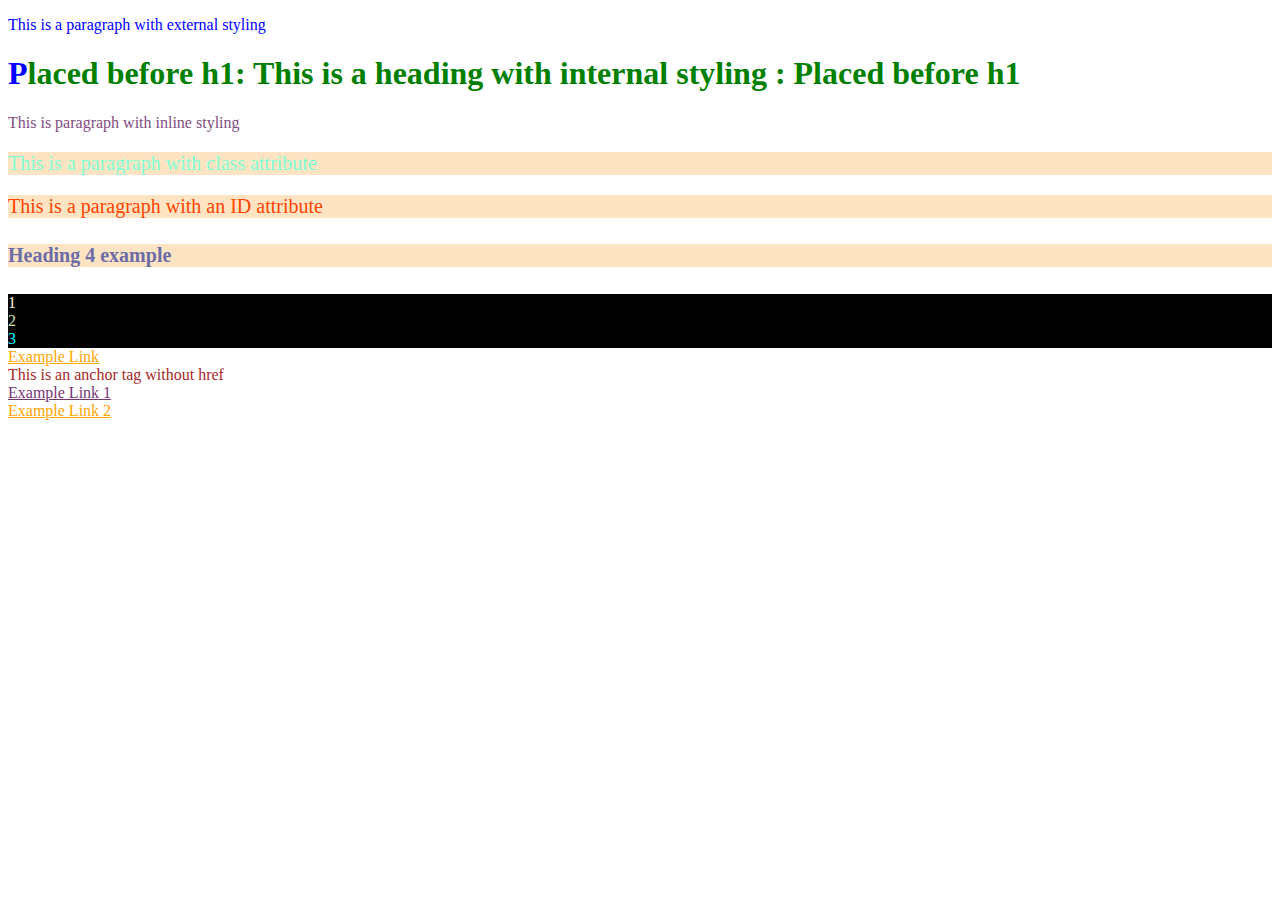
<file: CSS/index.html>
<!DOCTYPE html>
<html lang="en">
	<head>
		<meta charset="UTF-8" />
		<meta name="viewport" content="width=device-width, initial-scale=1.0" />
		<title>CSS</title>
		<!-- External Styling -->
		<link rel="stylesheet" href="styles.css" />
		<style>
			h1 {
				color: #008000;
			}
		</style>
	</head>
	<body>
		<!-- ORDER OF Priority
    1. Inline CSS
    2. Internal CSS
    3. External CSS
    -->
		<p>This is a paragraph with external styling</p>
		<h1>This is a heading with internal styling</h1>
		<p style="color: rgb(129, 77, 129)">This is paragraph with inline styling</p>
		<p class="parag1">This is a paragraph with class attribute</p>
		<p id="parag2">This is a paragraph with an ID attribute</p>
		<h4 href="www.example.com">Heading 4 example</h4>
		<div class="box" id="one">1</div>
		<div class="box" id="two">2</div>
		<div class="box" id="three">3</div>
		<a href="www.example.com"> Example Link </a>

		<br />

		<a> This is an anchor tag without href </a>

		<br />

		<a href="www.example1.com"> Example Link 1 </a>

		<br />

		<a href="www.example2.com"> Example Link 2 </a>
	</body>
</html>
</file>
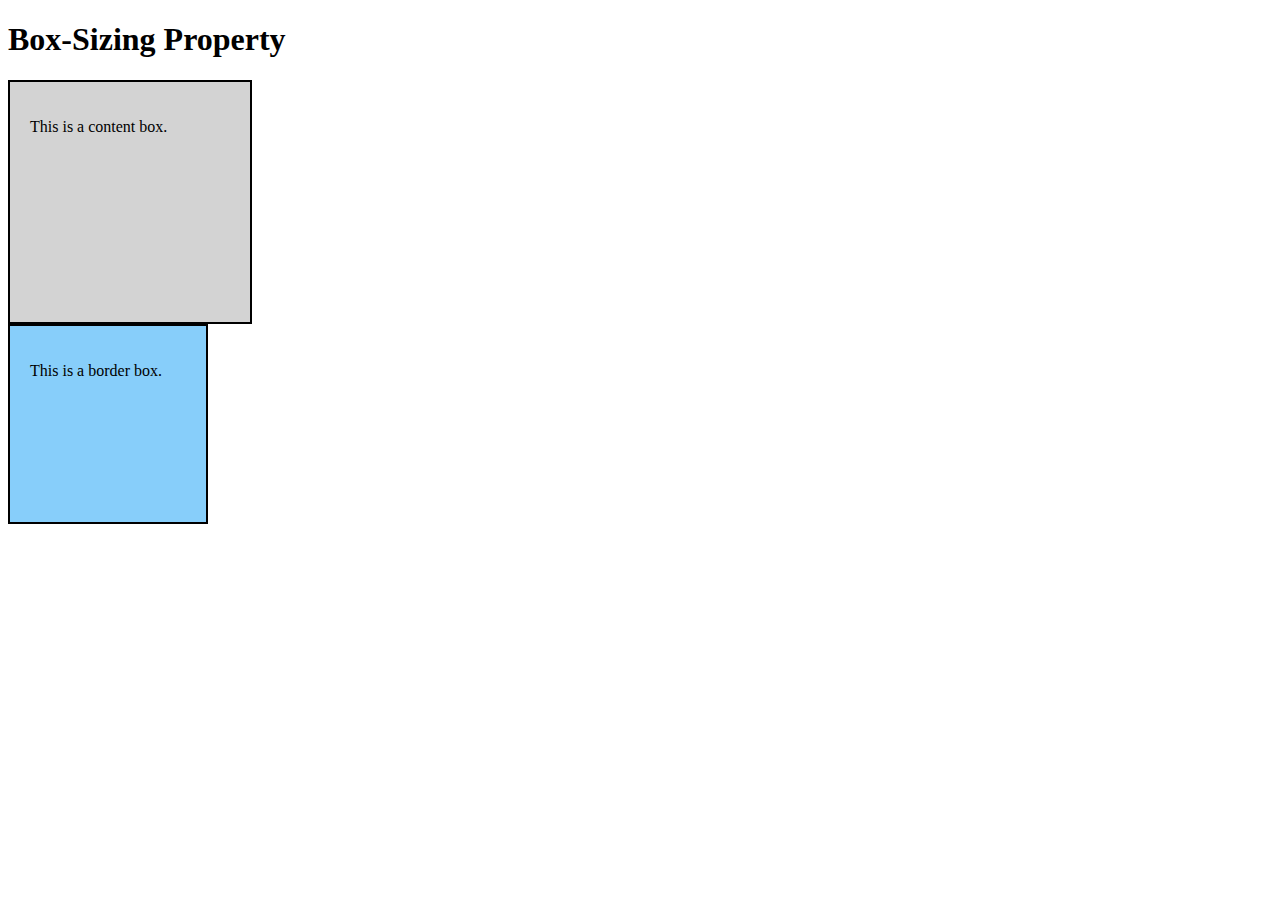
<file: CSS/box-sixing.html>
<!DOCTYPE html>
<html lang="en">
	<head>
		<meta charset="UTF-8" />
		<meta name="viewport" content="width=device-width, initial-scale=1.0" />
		<title>Box-Sizing Property</title>

		<style>
			.content-box {
				width: 200px;
				height: 200px;
				padding: 20px;
				border: 2px solid black;
				background-color: lightgray;
				box-sizing: content-box;
			}

			.border-box {
				width: 200px;
				height: 200px;
				padding: 20px;
				border: 2px solid black;
				background-color: lightskyblue;
				box-sizing: border-box;
			}
		</style>
	</head>
	<body>
		<h1>Box-Sizing Property</h1>

		<div class="content-box">
			<p>This is a content box.</p>
		</div>

		<div class="border-box">
			<p>This is a border box.</p>
		</div>
	</body>
</html>
</file>
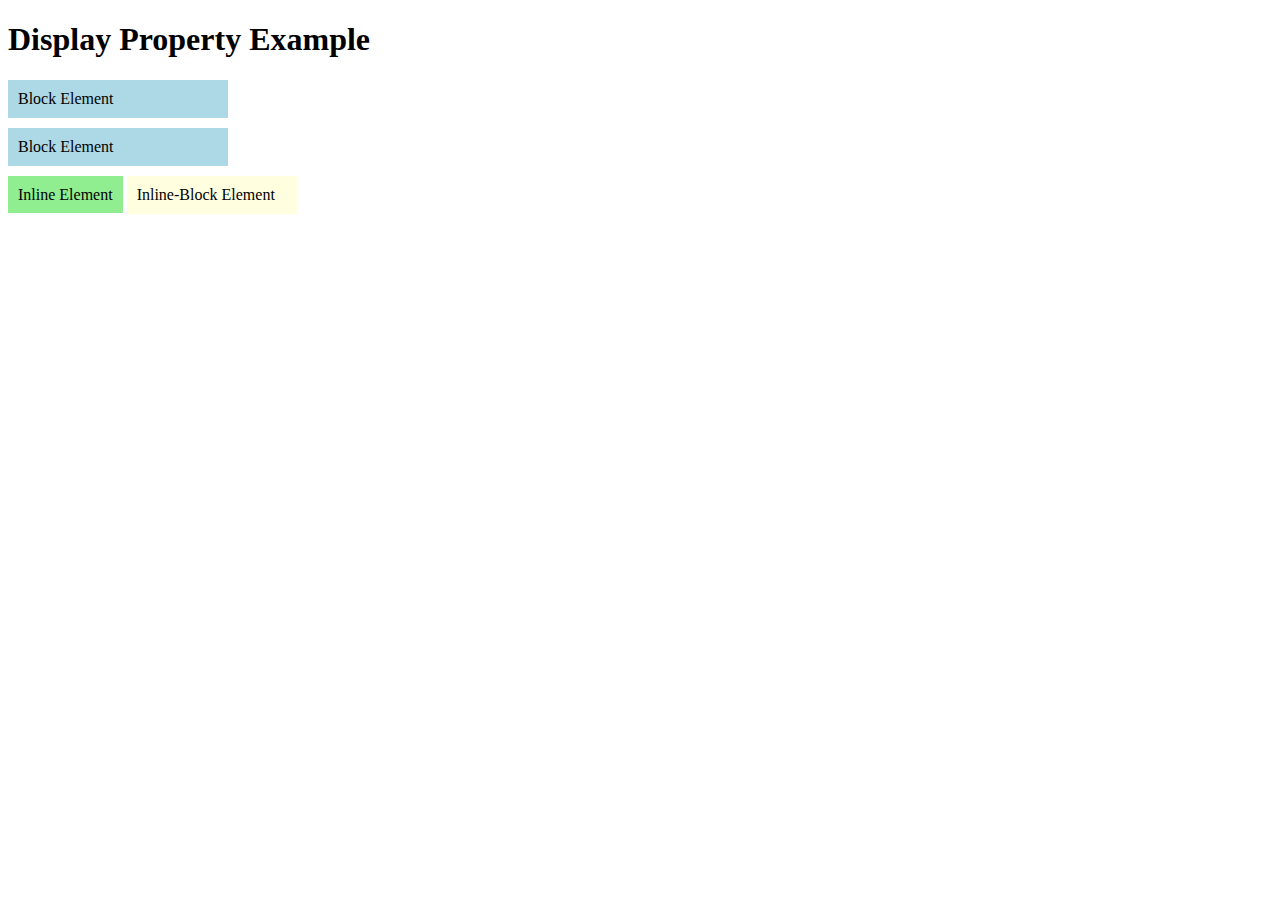
<file: CSS/display.html>
<!DOCTYPE html>
<html lang="en">
	<head>
		<meta charset="UTF-8" />
		<meta name="viewport" content="width=device-width, initial-scale=1.0" />
		<title>Document</title>
		<style>
			.block {
				display: block;
				background-color: lightblue;
				width: 200px;
				padding: 10px;
				margin-bottom: 10px;
			}

			.inline {
				/* display: inline; */
				background-color: lightgreen;
				padding: 10px;
				margin-bottom: 10px;
			}

			.inline-block {
				display: inline-block;
				background-color: lightyellow;
				width: 150px;
				padding: 10px;
			}
		</style>
	</head>
	<body>
		<h1>Display Property Example</h1>

		<div class="block">Block Element</div>
		<div class="block">Block Element</div>
		<span class="inline">Inline Element</span>
		<div class="inline-block">Inline-Block Element</div>
	</body>
</html>
</file>
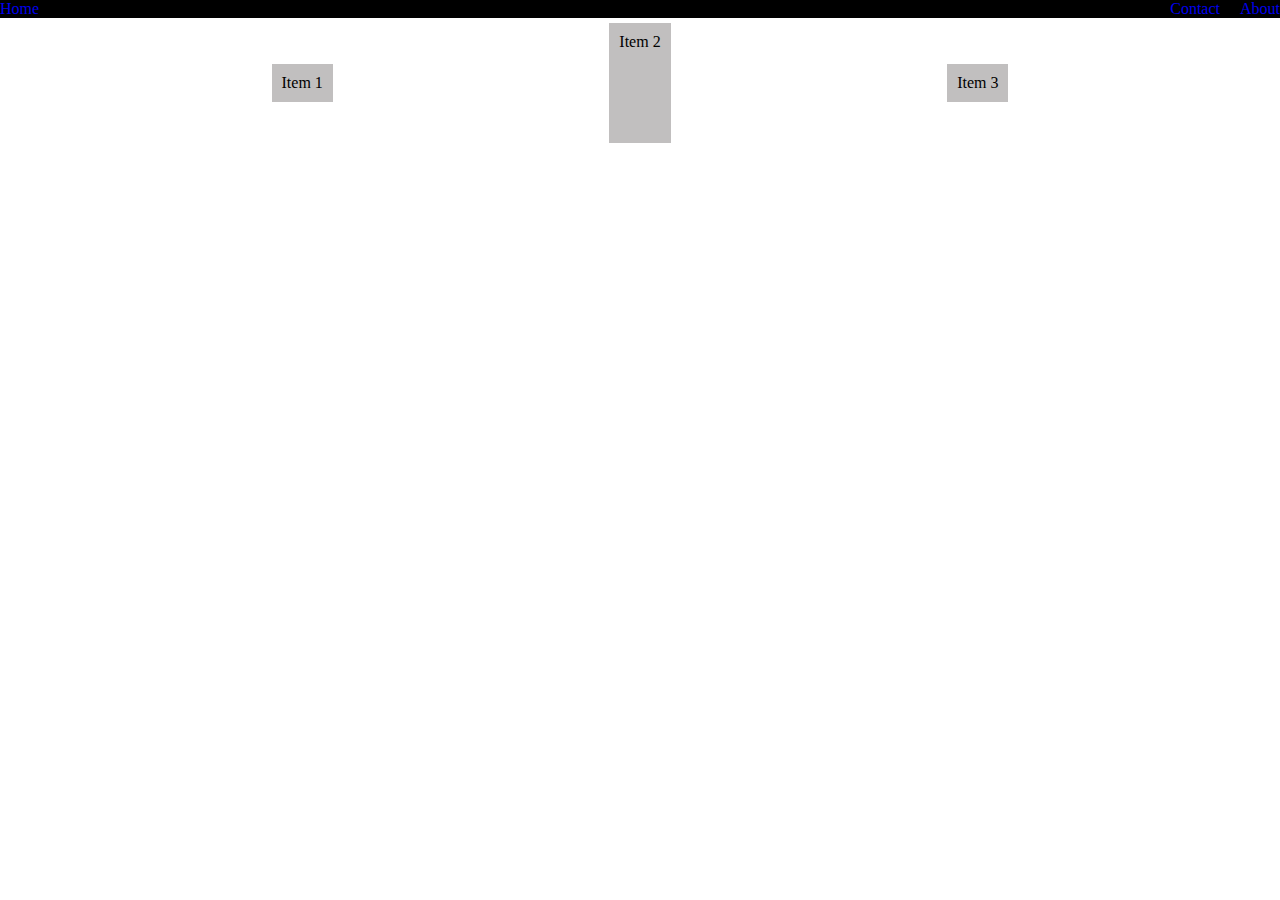
<file: CSS/flexbox.html>
<!DOCTYPE html>
<html lang="en">
	<head>
		<meta charset="UTF-8" />
		<meta name="viewport" content="width=device-width, initial-scale=1.0" />
		<title>Document</title>
		<style>
			* {
				margin: 0;
			}

			.flex-container {
				display: flex; /* Horizontal/Row by default */
				align-items: center; /* Set the alignment for the CROSS AXIS (start, end, center, stretch) */
				justify-content: space-evenly; /* Set the alignment for the MAIN AXIS (start, end, center, space-around, space-between, space-evenly) */
			}

			.flex-item {
				background-color: #c1bfbf;
				padding: 10px;
				margin: 5px;
			}

			.unique {
				height: 100px;
			}

			.navbar {
				display: flex;
				align-items: center;
				background-color: black;
				justify-content: space-between;
			}

			.navbar ul {
				display: flex;
				gap: 20px;
			}

			.navbar ul li {
				list-style: none;
			}

			a {
				text-decoration: none;
			}
		</style>
	</head>
	<body>
		<div class="navbar">
			<a href="#">Home</a>
			<ul>
				<li><a href="#">Contact</a></li>
				<li><a href="#">About</a></li>
			</ul>
		</div>

		<div class="flex-container">
			<div class="flex-item">Item 1</div>
			<div class="flex-item unique">Item 2</div>
			<div class="flex-item">Item 3</div>
		</div>
	</body>
</html>
</file>
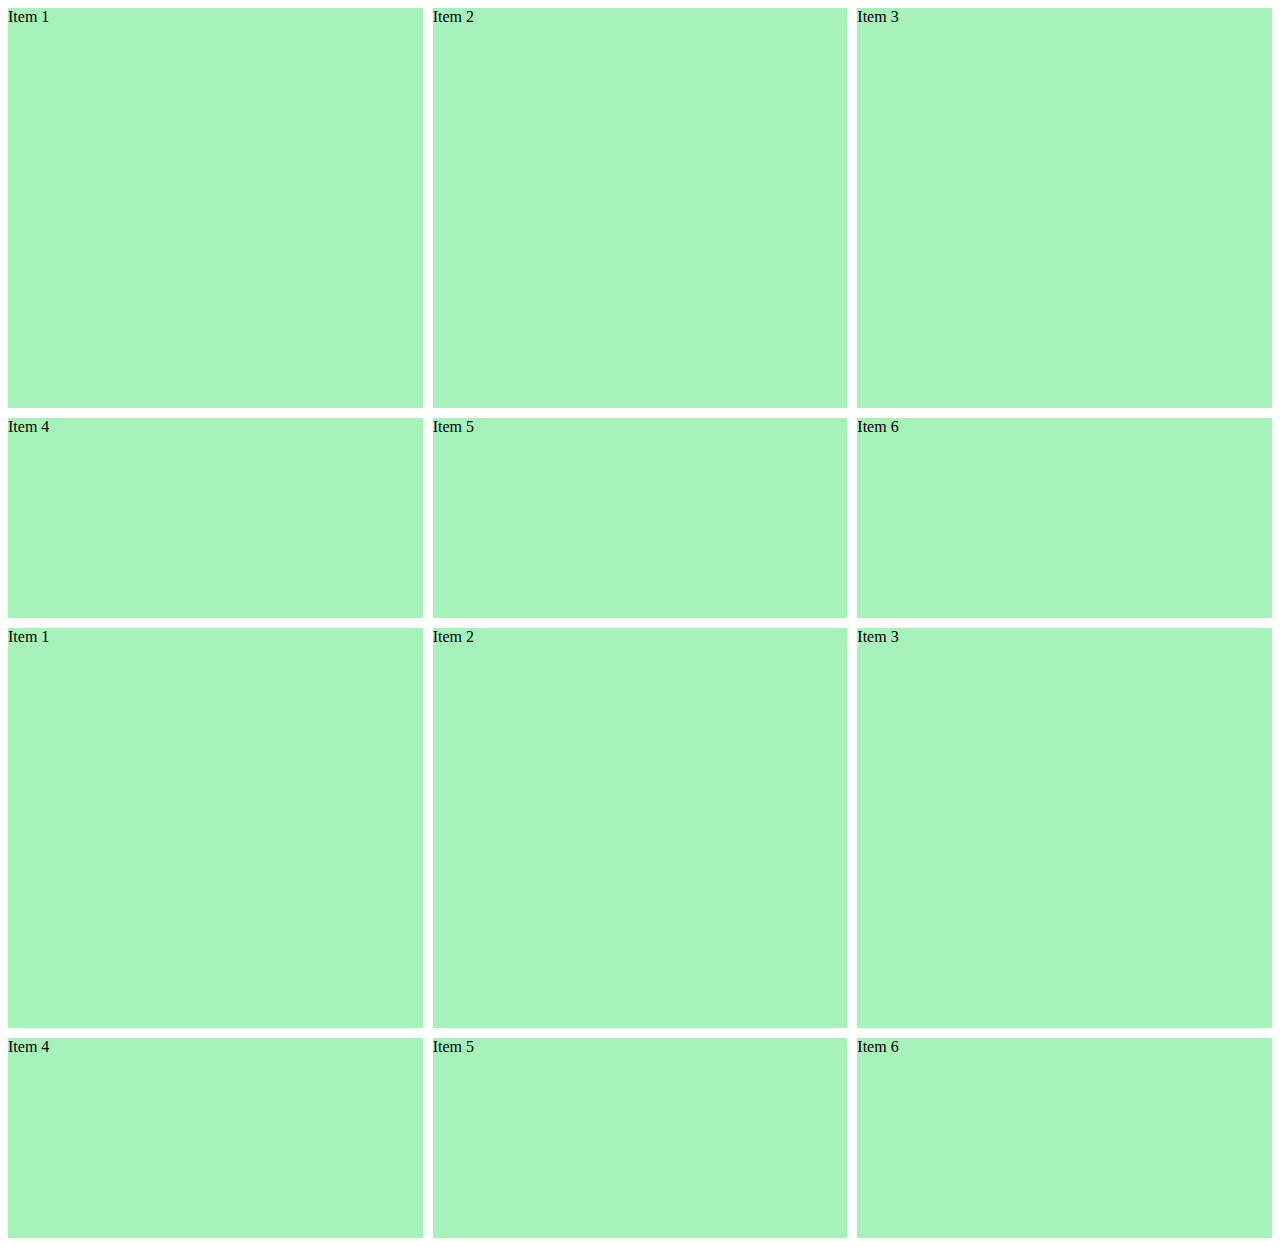
<file: CSS/grid.html>
<!DOCTYPE html>
<html lang="en">
	<head>
		<meta charset="UTF-8" />
		<meta name="viewport" content="width=device-width, initial-scale=1.0" />
		<title>Document</title>
		<style>
			.grid-container {
				display: grid;
				grid-template-columns: repeat(3, 1fr); /* Specify the size of each column */
				grid-auto-rows: 400px 200px;
				gap: 10px;
			}

			.grid-item {
				background-color: #a7f1ba;
			}
		</style>
	</head>
	<body>
		<div class="grid-container">
			<div class="grid-item">Item 1</div>
			<div class="grid-item">Item 2</div>
			<div class="grid-item">Item 3</div>
			<div class="grid-item">Item 4</div>
			<div class="grid-item">Item 5</div>
			<div class="grid-item">Item 6</div>

			<div class="grid-item">Item 1</div>
			<div class="grid-item">Item 2</div>
			<div class="grid-item">Item 3</div>
			<div class="grid-item">Item 4</div>
			<div class="grid-item">Item 5</div>
			<div class="grid-item">Item 6</div>
		</div>
	</body>
</html>
</file>
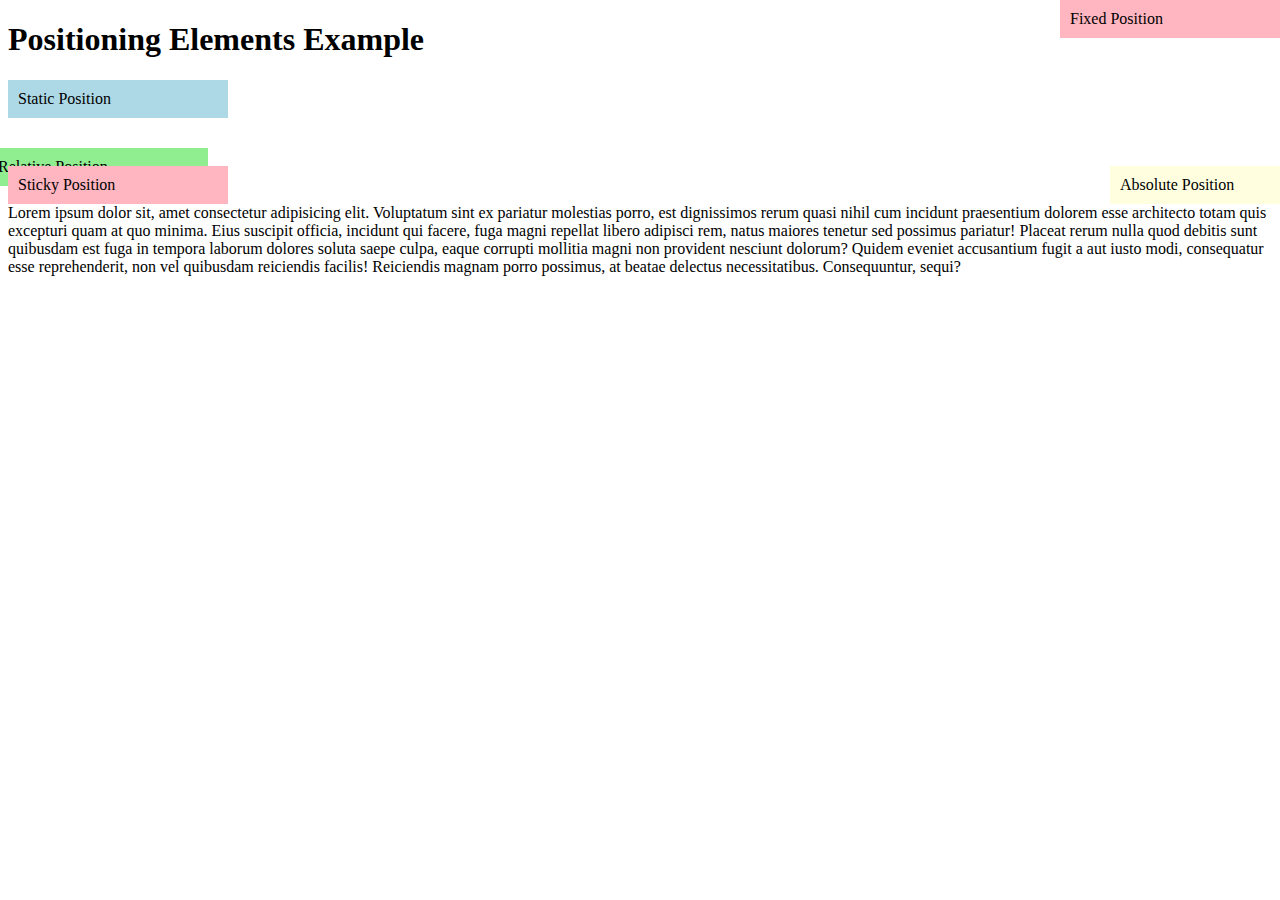
<file: CSS/position.html>
<!DOCTYPE html>
<html lang="en">
	<head>
		<meta charset="UTF-8" />
		<meta name="viewport" content="width=device-width, initial-scale=1.0" />
		<title>Document</title>
		<style>
			.static {
				position: static; /* DEFAULT */
				background-color: lightblue;
				width: 200px;
				padding: 10px;
				margin-bottom: 10px;
			}

			.relative {
				position: relative;
				background-color: lightgreen;
				width: 200px;
				padding: 10px;
				margin-right: 10px;

				/* POSITIONING PROPERTIES */
				/* top, right, bottom, left */
				top: 20px;
				right: 20px;
			}

			.absolute {
				position: absolute;
				background-color: lightyellow;
				width: 150px;
				padding: 10px;

				/* POSITIONING PROPERTIES */
				/* top, right, bottom, left */
				right: 0;
			}

			.fixed {
				position: fixed;
				background-color: lightpink;
				width: 200px;
				padding: 10px;

				/* POSITIONING PROPERTIES */
				top: 0;
				right: 0;
			}

			.sticky {
				position: sticky;
				background-color: lightpink;
				width: 200px;
				padding: 10px;
				top: 10px;
			}
		</style>
	</head>
	<body>
		<h1>Positioning Elements Example</h1>

		<div class="static">Static Position</div>
		<div class="relative">Relative Position</div>
		<div class="absolute">Absolute Position</div>
		<div class="fixed">Fixed Position</div>
		<div class="sticky">Sticky Position</div>

		Lorem ipsum dolor sit, amet consectetur adipisicing elit. Voluptatum sint ex pariatur molestias porro, est
		dignissimos rerum quasi nihil cum incidunt praesentium dolorem esse architecto totam quis excepturi quam at quo
		minima. Eius suscipit officia, incidunt qui facere, fuga magni repellat libero adipisci rem, natus maiores tenetur
		sed possimus pariatur! Placeat rerum nulla quod debitis sunt quibusdam est fuga in tempora laborum dolores soluta
		saepe culpa, eaque corrupti mollitia magni non provident nesciunt dolorum? Quidem eveniet accusantium fugit a aut
		iusto modi, consequatur esse reprehenderit, non vel quibusdam reiciendis facilis! Reiciendis magnam porro possimus,
		at beatae delectus necessitatibus. Consequuntur, sequi?
	</body>
</html>
</file>
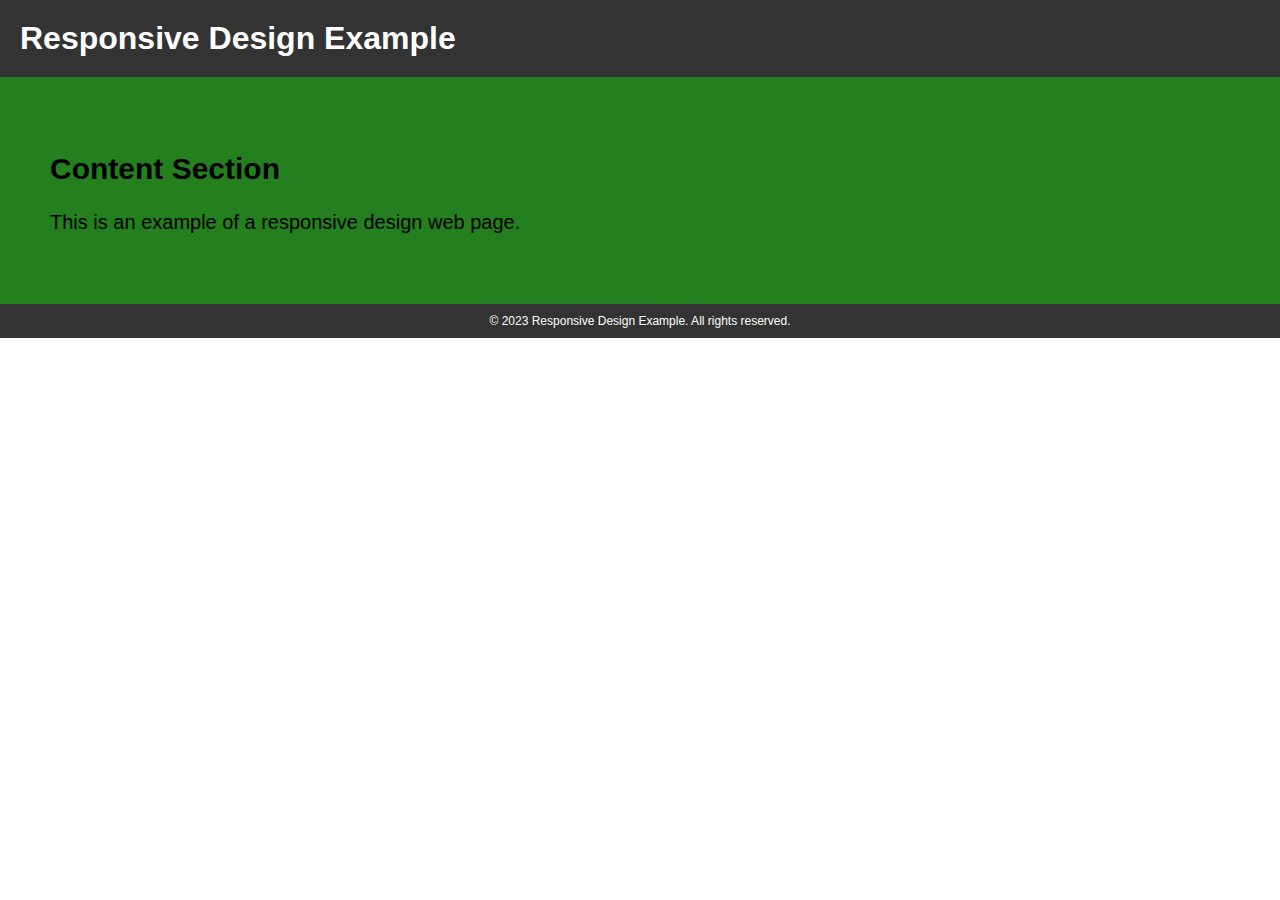
<file: CSS/responsive.html>
<!DOCTYPE html>
<html lang="en">
	<head>
		<meta charset="UTF-8" />
		<meta name="viewport" content="width=device-width, initial-scale=1.0" />
		<title>Document</title>
		<style>
			body {
				font-family: Arial, sans-serif;
				margin: 0;
				padding: 0;
			}

			header {
				background-color: #333;
				padding: 20px;
			}

			h1 {
				color: #fff;
				margin: 0;
			}

			section {
				padding: 50px;
				font-size: 20px;
				background-color: #247f1e;
			}

			footer {
				background-color: #333;
				padding: 10px;
				text-align: center;
			}

			footer p {
				color: #fff;
				font-size: 12px;
				margin: 0;
			}

			@media screen and (max-width: 1024px) {
				section {
					font-size: 15px;
					background-color: #7f701e;
				}

				footer p {
					font-size: 10px;
				}
			}

			@media screen and (max-width: 768px) {
				section {
					font-size: 10px;
					background-color: #7f241e;
				}

				footer p {
					font-size: 8px;
				}
			}
		</style>
	</head>
	<body>
		<header>
			<h1>Responsive Design Example</h1>
		</header>
		<section>
			<h2>Content Section</h2>
			<p>This is an example of a responsive design web page.</p>
		</section>
		<footer>
			<p>&copy; 2023 Responsive Design Example. All rights reserved.</p>
		</footer>
	</body>
</html>
</file>
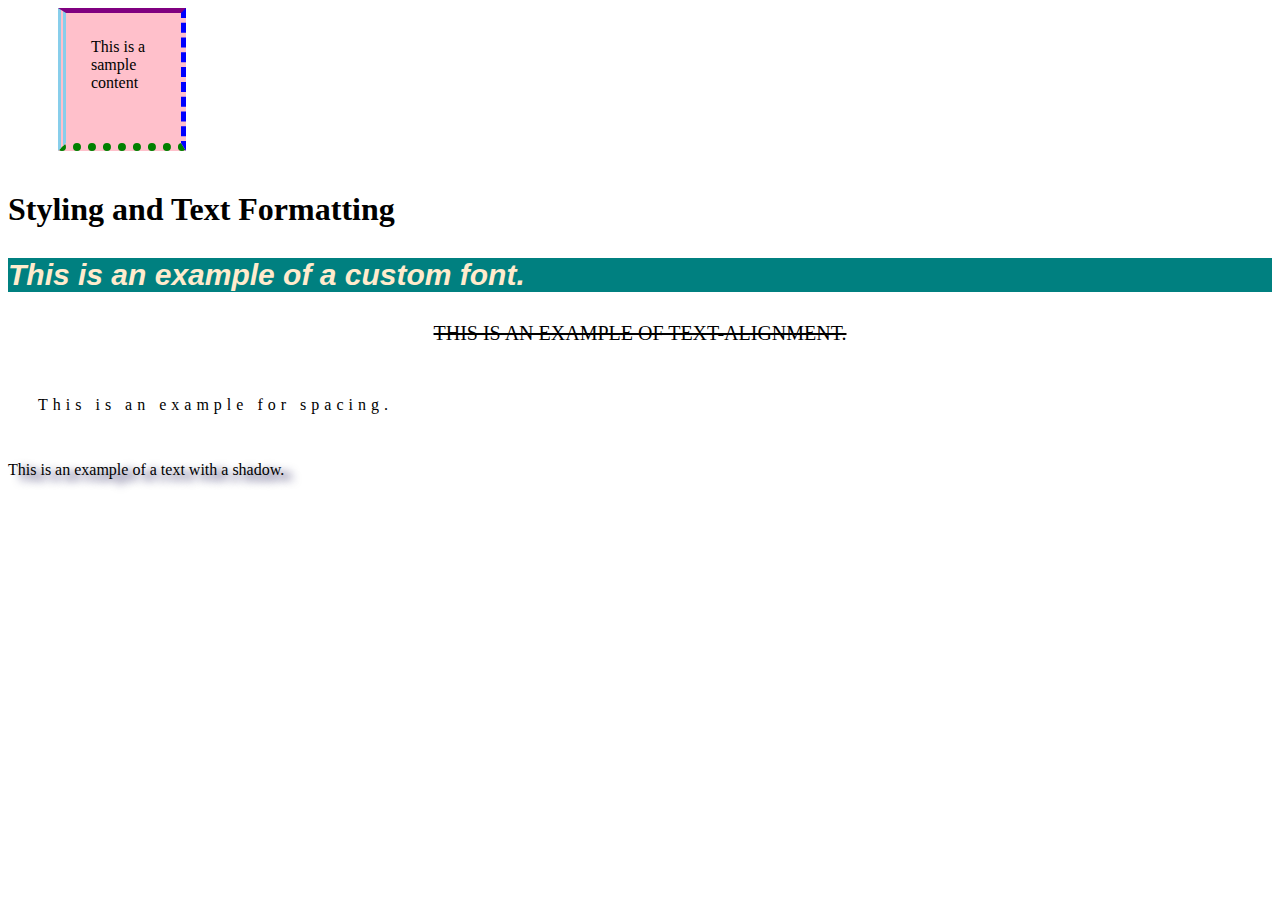
<file: CSS/styling.html>
<!DOCTYPE html>
<html lang="en">
	<head>
		<meta charset="UTF-8" />
		<meta name="viewport" content="width=device-width, initial-scale=1.0" />
		<title>Styling and Text Formatting</title>
		<link rel="stylesheet" href="styling.css" />
	</head>
	<body>
		<div class="bg">
			<p class="box-model">This is a sample content</p>
			<h1>Styling and Text Formatting</h1>
			<p class="font-sample">This is an example of a custom font.</p>

			<p class="text-sample">This is an example of text-alignment.</p>

			<p id="spacing-sample">This is an example for spacing.</p>

			<p id="shadow-sample">This is an example of a text with a shadow.</p>
		</div>

		<br />
	</body>
</html>
</file>
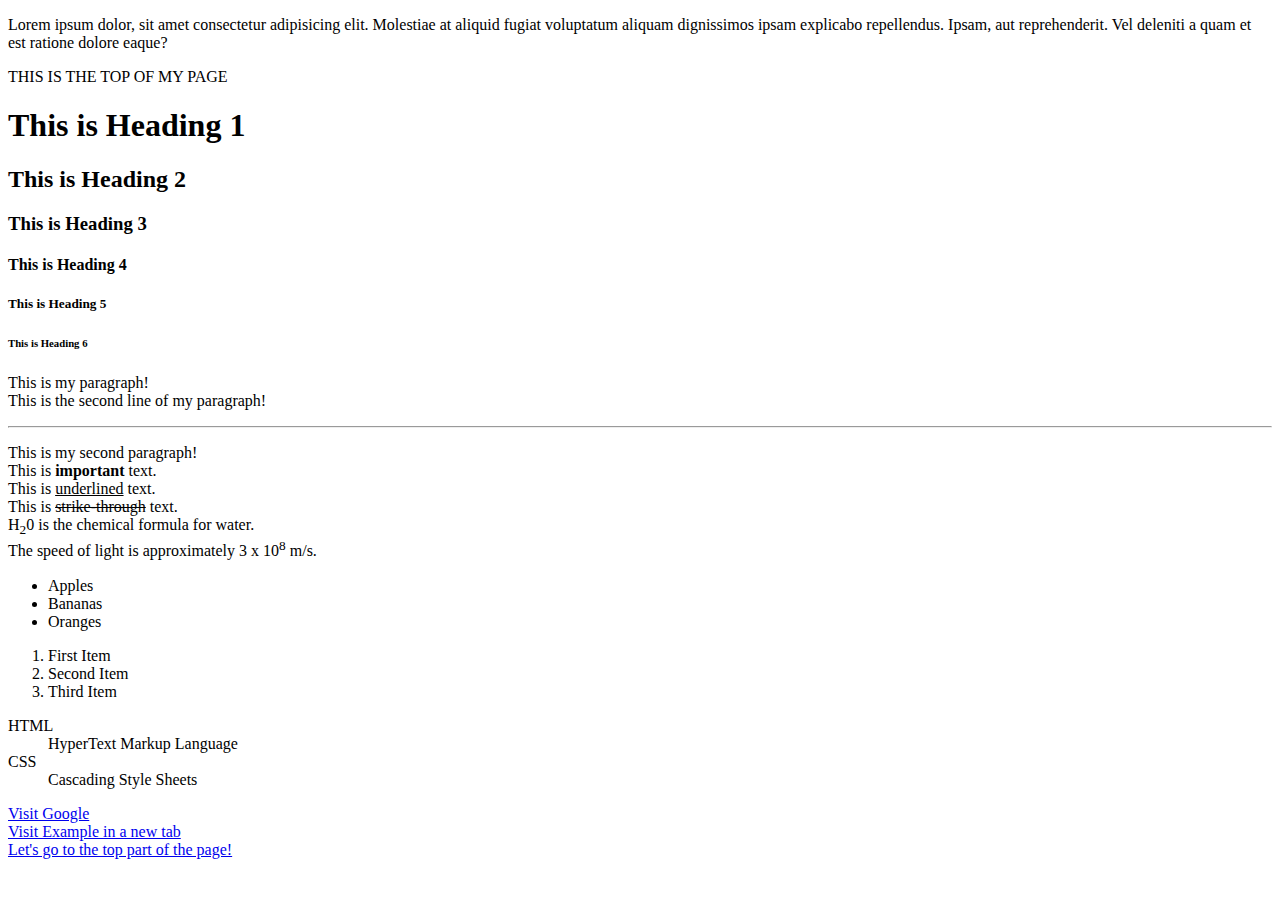
<file: HTML/basics.html>
<!DOCTYPE html>
<html lang="en">
	<head>
		<meta charset="UTF-8" />
		<meta name="viewport" content="width=device-width, initial-scale=1.0" />
		<title>Document</title>
	</head>
	<body>
		<!-- top of the body -->
		<p>
			Lorem ipsum dolor, sit amet consectetur adipisicing elit. Molestiae at aliquid fugiat voluptatum aliquam
			dignissimos ipsam explicabo repellendus. Ipsam, aut reprehenderit. Vel deleniti a quam et est ratione dolore
			eaque?
		</p>
		<p id="top">THIS IS THE TOP OF MY PAGE</p>

		<!-- Text Formatting -->
		<h1>This is Heading 1</h1>
		<h2>This is Heading 2</h2>
		<h3>This is Heading 3</h3>
		<h4>This is Heading 4</h4>
		<h5>This is Heading 5</h5>
		<h6>This is Heading 6</h6>
		<p>
			This is my paragraph! <br />
			This is the second line of my paragraph!
		</p>
		<hr />
		<p>
			This is my second paragraph! <br />
			This is <strong>important</strong> text. <br />
			This is <u>underlined</u> text. <br />
			This is <s>strike-through</s> text. <br />
			H<sub>2</sub>0 is the chemical formula for water. <br />
			The speed of light is approximately 3 x 10<sup>8</sup> m/s.
		</p>

		<!-- Lists -->
		<!-- Unordered, Ordered, Description/Definition List -->
		<ul>
			<li>Apples</li>
			<li>Bananas</li>
			<li>Oranges</li>
		</ul>
		<ol>
			<li>First Item</li>
			<li>Second Item</li>
			<li>Third Item</li>
		</ol>
		<dl>
			<dt>HTML</dt>
			<dd>HyperText Markup Language</dd>
			<dt>CSS</dt>
			<dd>Cascading Style Sheets</dd>
		</dl>

		<!-- Links and Anchors -->
		<a href="https://google.com">Visit Google</a>
		<br />
		<a href="https://example.com" target="_blank" rel="noreferrer">Visit Example in a new tab</a>
		<br />
		<a href="#top">Let's go to the top part of the page!</a>
	</body>
</html>
</file>
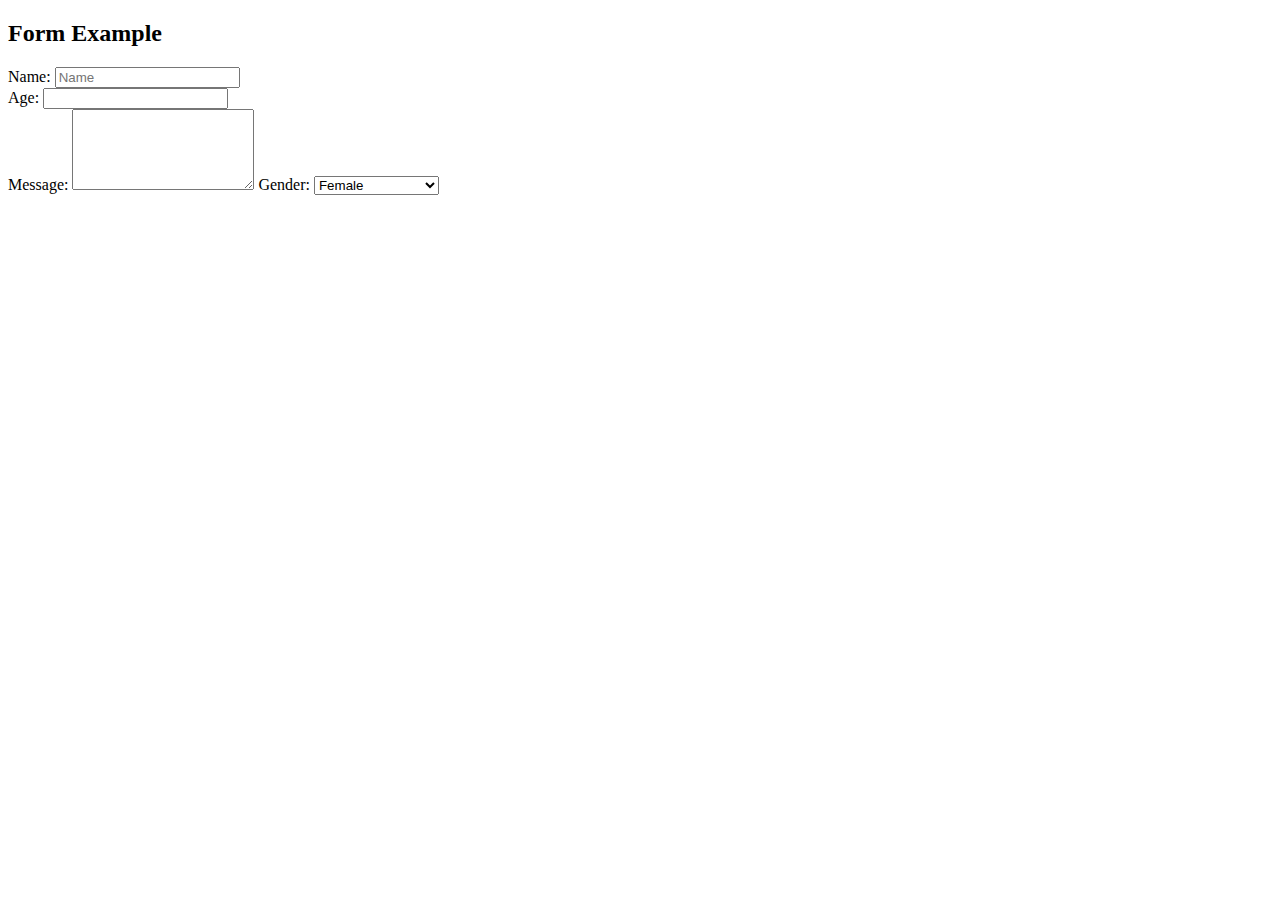
<file: HTML/forms.html>
<!DOCTYPE html>
<html lang="en">
	<head>
		<meta charset="UTF-8" />
		<meta name="viewport" content="width=device-width, initial-scale=1.0" />
		<title>Document</title>
	</head>
	<body>
		<form>
			<h2>Form Example</h2>
			<!-- input, textarea, select, button -->
			<label for="name">Name:</label>
			<input type="text" name="name" id="name" placeholder="Name" required /> <br />

			<label for="age">Age:</label>
			<input type="number" name="age" id="age" /> <br />
			<label for="message">Message:</label>
			<textarea name="message" id="message" cols="20" rows="5"></textarea>

			<label for="gender">Gender:</label>
			<select name="gender" id="gender">
				<option value="female">Female</option>
				<option value="male">Male</option>
				<option value="other">Prefer Not to Say</option>
			</select>
		</form>
	</body>
</html>
</file>
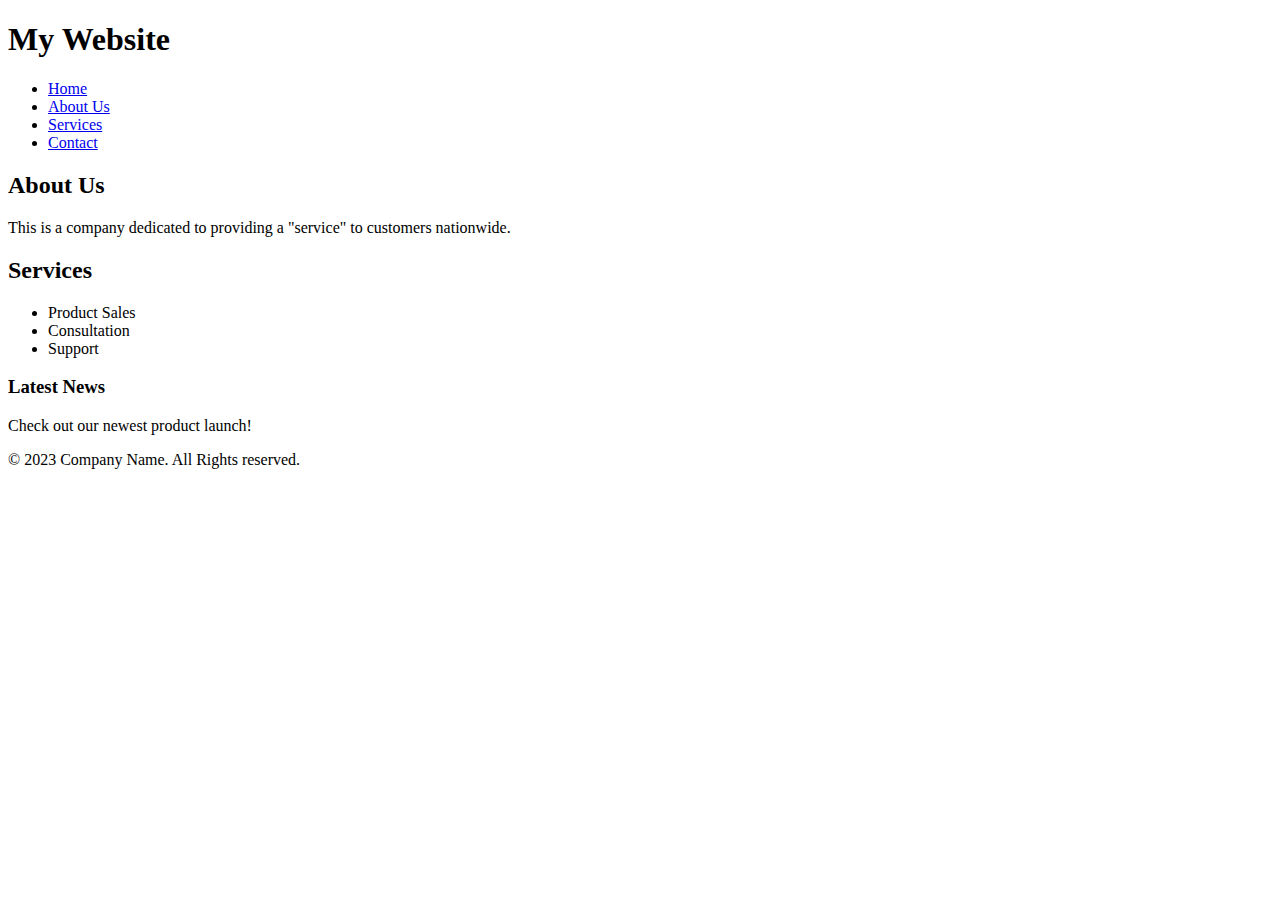
<file: HTML/semantics.html>
<!DOCTYPE html>
<html lang="en">
	<head>
		<meta charset="UTF-8" />
		<meta name="viewport" content="width=device-width, initial-scale=1.0" />
		<title>Document</title>
	</head>
	<body>
		<header>
			<h1>My Website</h1>
			<nav>
				<ul>
					<li><a href="#">Home</a></li>
					<li><a href="#">About Us</a></li>
					<li><a href="#">Services</a></li>
					<li><a href="#">Contact</a></li>
				</ul>
			</nav>
		</header>
		<main>
			<section>
				<h2>About Us</h2>
				<p>This is a company dedicated to providing a "service" to customers nationwide.</p>
			</section>
			<section>
				<h2>Services</h2>
				<ul>
					<li>Product Sales</li>
					<li>Consultation</li>
					<li>Support</li>
				</ul>
			</section>
		</main>
		<aside>
			<h3>Latest News</h3>
			<p>Check out our newest product launch!</p>
		</aside>
		<footer>
			<p>&copy; 2023 Company Name. All Rights reserved.</p>
		</footer>
	</body>
</html>
</file>
<file: CSS/styles.css>
/* Universal Selector */
* {
	color: brown;
}

/* Element Selector */
p {
	color: blue;
}

/* p {
	color: blue !important;
} */

/* Class Selector */
.parag1 {
	color: aquamarine;
}

.box {
	background-color: black;
}

/* ID Selector */
#parag2 {
	color: orangered;
}

#one {
	color: beige;
}

#two {
	color: rgb(204, 226, 175);
}

#three {
	color: aqua;
}

/* Attribute selector */
[href] {
	color: rgb(108, 108, 169);
}

a[href] {
	color: orange;
}

a[href="www.example1.com"] {
	color: pink;
}

/* this style will be applied */
a[href="www.example1.com"] {
	color: rgb(120, 53, 116);
}

/* Grouping Selector */
/* p,
h2 {
	font-size: medium;
} */

.parag1,
#parag2,
h4 {
	font-size: 20px;
	background-color: bisque;
}

/* Pseudo classes */
h4:hover {
	background-color: skyblue;
	color: black;
}

/* Pseudo elements */
h1::first-letter {
	color: blue;
}

h1::before {
	content: "Placed before h1: ";
}

h1::after {
	content: " : Placed before h1";
}
</file>
<file: CSS/styling.css>
.bg {
	background-color: bisque;

	/* gradient background */
	background: rgb(168, 115, 115);
	background: linear-gradient(54deg, rgba(223, 209, 134, 1) 0%, rgba(224, 134, 37, 1) 38%, rgba(226, 233, 132, 1) 100%);

	/* background-image: url("background.jpg"); */
	background-image: url("https://images.unsplash.com/photo-1614849286447-fb815456e5a5?ixlib=rb-4.0.3&ixid=M3wxMjA3fDB8MHxzZWFyY2h8MTd8fGxpZ2h0JTIwY29sb3VyfGVufDB8fDB8fHww&w=1000&q=80");

	background-repeat: no-repeat;
	background-position: center;
	background-size: cover;
	background-attachment: fixed;
}

.font-sample {
	font-family: "Lucida Sans", "Lucida Sans Regular", "Lucida Grande", "Lucida Sans Unicode", Geneva, Verdana, sans-serif;
	font-size: 30px;
	font-weight: bold;
	font-style: italic;
	background-color: teal;
	color: blanchedalmond;
}

.text-sample {
	text-align: center;
	text-transform: uppercase;
	text-decoration: line-through;
	font-size: 20px;
}

#spacing-sample {
	letter-spacing: 5px;
	line-height: 5;
	text-indent: 30px;
}

#shadow-sample {
	text-shadow: 10px 5px 10px rgb(17, 11, 74);
}

/* text-shadow:
    x-coordinate ||
    y-coordinate ||
    blur radius ||
    color of the shadow
 */

.box-model {
	background-color: pink;
	height: 100px;
	width: 80px;

	padding: 20px 10px 5px 25px;
	padding-top: 25px;

	border-color: crimson;
	border-width: 5px;
	border-style: solid;
	border: 10px solid orange;

	/* border: border-width || border-style || bordere-color */
	border-top: 5px solid purple;
	border-right: 5px dashed blue;
	border-bottom: 8px dotted green;
	border-left: 8px double skyblue;

	margin: 5px 10px 40px 8px;
	margin-left: 50px;

	/* 
    == MARGIN & PADDING ==

    1 value = applied to all 4 sides
    2 value = top and bottom side || right and left side
    3 value = top side || left and right side || bottom side
    4 value = top side || right side || bottom side || left side 


*/
}
</file>
